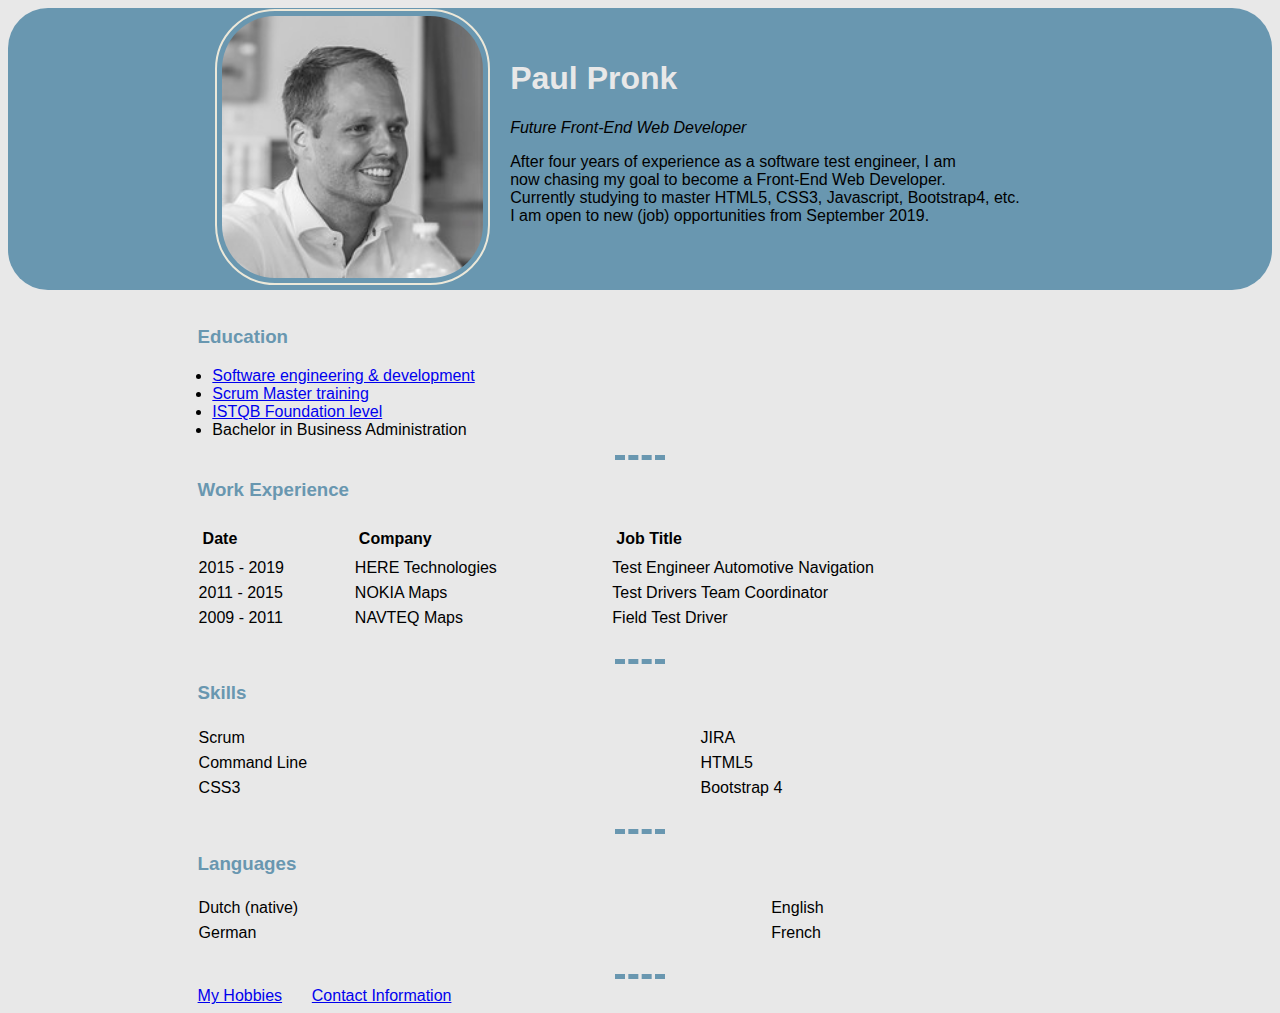
<file: Index.html>
<!DOCTYPE html>
<html lang="en">

<head>
    <meta charset="UTF-8">
    <meta name="viewport" content="width=device-width, initial-scale=1.0">
    <meta http-equiv="X-UA-Compatible" content="ie=edge">
    <title>Resume Paul Pronk</title>
    <link rel="stylesheet" href="css/styles.css">
    <link rel="stylesheet" href="https://use.fontawesome.com/releases/v5.6.3/css/all.css" integrity="sha384-UHRtZLI+pbxtHCWp1t77Bi1L4ZtiqrqD80Kn4Z8NTSRyMA2Fd33n5dQ8lWUE00s/" crossorigin="anonymous">
</head>

<body>
    <table class="table1">
        <tr>
            <td>
                <a href="https://www.linkedin.com/in/pronkpaul/" target="_blank">
                    <img class="img1" src="images/Paul LinkedIn.png" title="My LinkedIn Profile" alt="LinkedIn Profile Photo"></a>
            </td>
            <td div style="padding-left: 10%;">
                <h1>Paul Pronk</h1>
                <p><em>Future Front-End Web Developer</em></p>
                <p>After four years of experience as a software test engineer, I am
                    <br> now chasing my goal to become a Front-End Web Developer.
                    <br> Currently studying to master HTML5, CSS3, Javascript, Bootstrap4, etc.
                    <br> I am open to new (job) opportunities from September 2019.</p>
                <br>
            </td>
        </tr>
    </table>
    <br>
    <h3>Education</h3>
    <ul>
        <li><a href="https://www.ncoi.nl/opleiding/HBO-opleidingen-HBO-Software-Engineering-en-Development-2-jaar.html" target="_blank">Software engineering & development</a></li>
        <li><a href="https://www.cibit.nl/nl/opleidingen/scrum-master-training/" target="_blank">Scrum Master training</a></li>
        <li><a href="https://www.istqb.org/certification-path-root/foundation-level/foundation-level-in-a-nutshell.html" target="_blank">ISTQB Foundation level</a></li>
        <li>Bachelor in Business Administration</li>
    </ul>
    <hr>
    <h3>Work Experience</h3>
    <table>
        <thead>
            <tr>
                <th>Date</th>
                <th>Company</th>
                <th>Job Title</th>
            </tr>
        </thead>
        <tbody>
            <tr>
                <td>2015 - 2019</td>
                <td>HERE Technologies</td>
                <td>Test Engineer Automotive Navigation</td>
            </tr>
            <tr>
                <td>2011 - 2015</td>
                <td>NOKIA Maps</td>
                <td>Test Drivers Team Coordinator</td>
            </tr>
            <tr>
                <td>2009 - 2011</td>
                <td>NAVTEQ Maps</td>
                <td>Field Test Driver</td>
            </tr>
        </tbody>
        <tfoot>

        </tfoot>

    </table>
    <br>
    <hr>
    <h3>Skills</h3>
    <table>
        <tr>
            <td>Scrum</td>
            <td><i class="fas fa-star" style="font-size:20px; color: #145374"></i>
                <i class="fas fa-star" style="font-size:20px; color: #145374"></i>
                <i class="fas fa-star" style="font-size:20px; color: #145374"></i>
                <i class="fas fa-star" style="font-size:20px; color: #145374"></i>
                <i class="far fa-star" style="font-size:20px; color: #145374"></i></td>
            <td>JIRA</td>
            <td><i class="fas fa-star" style="font-size:20px; color: #145374"></i>
                <i class="fas fa-star" style="font-size:20px; color: #145374"></i>
                <i class="fas fa-star" style="font-size:20px; color: #145374"></i>
                <i class="fas fa-star" style="font-size:20px; color: #145374"></i>
                <i class="far fa-star" style="font-size:20px; color: #145374"></i></td>
        </tr>
        <tr>
            <td>Command Line</td>
            <td><i class="fas fa-star" style="font-size:20px; color: #145374"></i>
                <i class="fas fa-star" style="font-size:20px; color: #145374"></i>
                <i class="fas fa-star" style="font-size:20px; color: #145374"></i>
                <i class="far fa-star" style="font-size:20px; color: #145374"></i>
                <i class="far fa-star" style="font-size:20px; color: #145374"></i></td>

            <td>HTML5</td>
            <td><i class="fas fa-star" style="font-size:20px; color: #145374"></i>
                <i class="fas fa-star" style="font-size:20px; color: #145374"></i>
                <i class="far fa-star" style="font-size:20px; color: #145374"></i>
                <i class="far fa-star" style="font-size:20px; color: #145374"></i>
                <i class="far fa-star" style="font-size:20px; color: #145374"></i></td>

        </tr>
        <tr>
            <td>CSS3</td>
            <td><i class="fas fa-star" style="font-size:20px; color: #145374"></i>
                <i class="fas fa-star" style="font-size:20px; color: #145374"></i>
                <i class="far fa-star" style="font-size:20px; color: #145374"></i>
                <i class="far fa-star" style="font-size:20px; color: #145374"></i>
                <i class="far fa-star" style="font-size:20px; color: #145374"></i></td>

            <td>Bootstrap 4</td>
            <td><i class="fas fa-star" style="font-size:20px; color: #145374"></i>
                <i class="far fa-star" style="font-size:20px; color: #145374"></i>
                <i class="far fa-star" style="font-size:20px; color: #145374"></i>
                <i class="far fa-star" style="font-size:20px; color: #145374"></i>
                <i class="far fa-star" style="font-size:20px; color: #145374"></i></td>
        </tr>
    </table>
    <br>
    <hr>
    <h3>Languages</h3>
    <table>
        <tr>
            <td>Dutch (native)</td>
            <td><i class="fas fa-star" style="font-size:20px; color: #145374"></i>
                <i class="fas fa-star" style="font-size:20px; color: #145374"></i>
                <i class="fas fa-star" style="font-size:20px; color: #145374"></i>
                <i class="fas fa-star" style="font-size:20px; color: #145374"></i>
                <i class="fas fa-star" style="font-size:20px; color: #145374"></i></td>
            <td>English</td>
            <td><i class="fas fa-star" style="font-size:20px; color: #145374"></i>
                <i class="fas fa-star" style="font-size:20px; color: #145374"></i>
                <i class="fas fa-star" style="font-size:20px; color: #145374"></i>
                <i class="fas fa-star" style="font-size:20px; color: #145374"></i>
                <i class="fas fa-star" style="font-size:20px; color: #145374"></i></td>
        </tr>
        <tr>
            <td>German</td>
            <td><i class="fas fa-star" style="font-size:20px; color: #145374"></i>
                <i class="fas fa-star" style="font-size:20px; color: #145374"></i>
                <i class="fas fa-star" style="font-size:20px; color: #145374"></i>
                <i class="fas fa-star" style="font-size:20px; color: #145374"></i>
                <i class="far fa-star" style="font-size:20px; color: #145374"></i></td>
            <td>French</td>
            <td><i class="fas fa-star" style="font-size:20px; color: #145374"></i>
                <i class="fas fa-star" style="font-size:20px; color: #145374"></i>
                <i class="fas fa-star" style="font-size:20px; color: #145374"></i>
                <i class="far fa-star" style="font-size:20px; color: #145374"></i>
                <i class="far fa-star" style="font-size:20px; color: #145374"></i></td>
        </tr>
    </table>
    <br>
    <hr>
    <a class="hobbies" href="Hobbies.html" target="_blank">My Hobbies</a>
    <a class="contact" href="Contact Information.html" target="_blank">Contact Information</a>

</body>

</html>
</file>
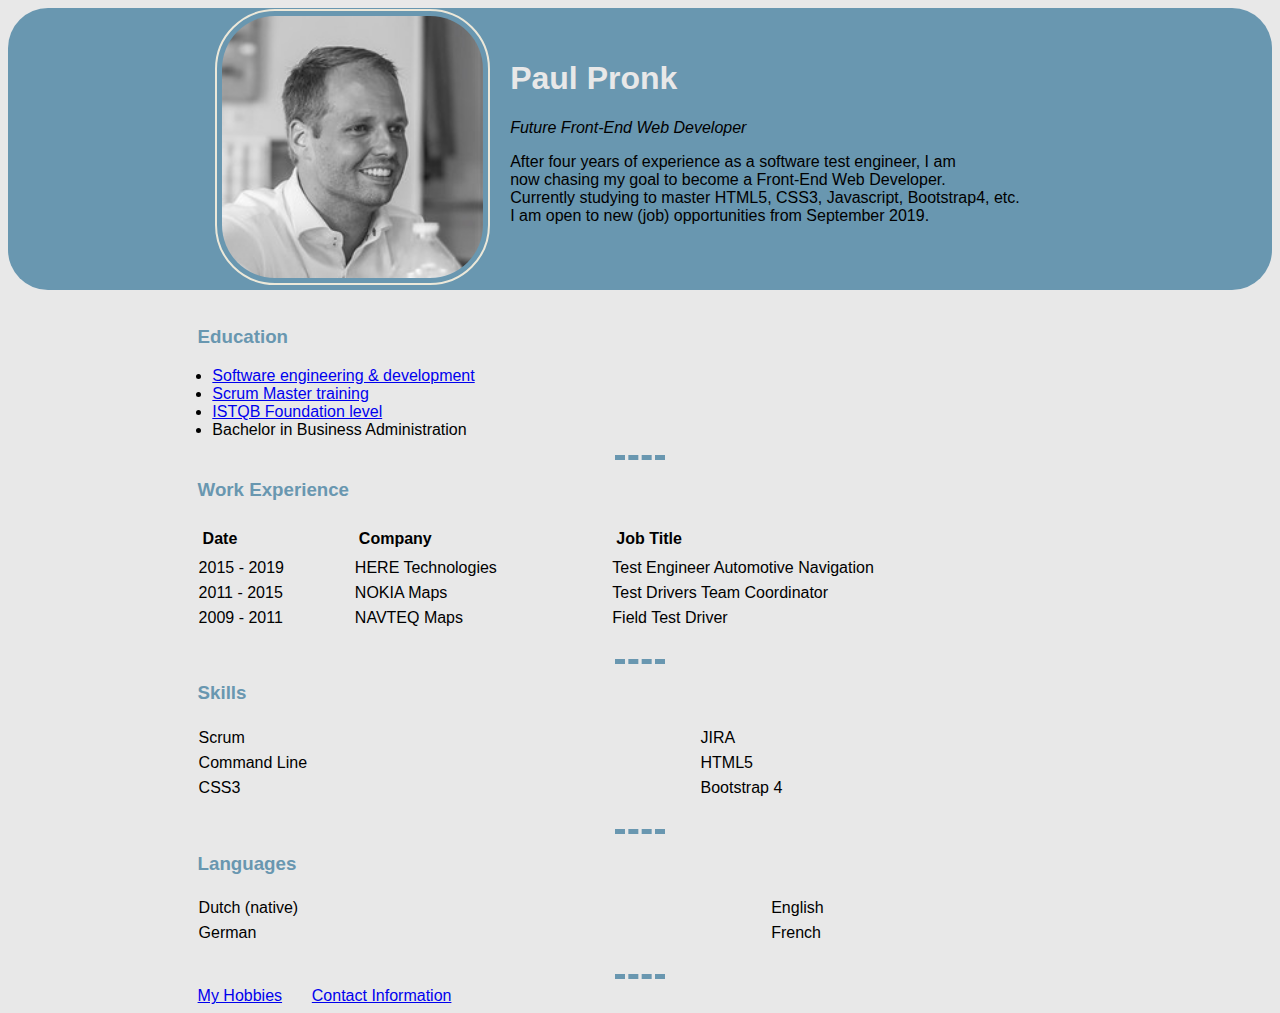
<file: index.html>
<!DOCTYPE html>
<html lang="en">

<head>
    <meta charset="UTF-8">
    <meta name="viewport" content="width=device-width, initial-scale=1.0">
    <meta http-equiv="X-UA-Compatible" content="ie=edge">
    <title>Resume Paul Pronk</title>
    <link rel="stylesheet" href="css/styles.css">
    <link rel="stylesheet" href="https://use.fontawesome.com/releases/v5.6.3/css/all.css" integrity="sha384-UHRtZLI+pbxtHCWp1t77Bi1L4ZtiqrqD80Kn4Z8NTSRyMA2Fd33n5dQ8lWUE00s/" crossorigin="anonymous">
</head>

<body>
    <table class="table1">
        <tr>
            <td>
                <a href="https://www.linkedin.com/in/pronkpaul/" target="_blank">
                    <img class="img1" src="images/Paul LinkedIn.png" title="My LinkedIn Profile" alt="LinkedIn Profile Photo"></a>
            </td>
            <td div style="padding-left: 10%;">
                <h1>Paul Pronk</h1>
                <p><em>Future Front-End Web Developer</em></p>
                <p>After four years of experience as a software test engineer, I am
                    <br> now chasing my goal to become a Front-End Web Developer.
                    <br> Currently studying to master HTML5, CSS3, Javascript, Bootstrap4, etc.
                    <br> I am open to new (job) opportunities from September 2019.</p>
                <br>
            </td>
        </tr>
    </table>
    <br>
    <h3>Education</h3>
    <ul>
        <li><a href="https://www.ncoi.nl/opleiding/HBO-opleidingen-HBO-Software-Engineering-en-Development-2-jaar.html" target="_blank">Software engineering & development</a></li>
        <li><a href="https://www.cibit.nl/nl/opleidingen/scrum-master-training/" target="_blank">Scrum Master training</a></li>
        <li><a href="https://www.istqb.org/certification-path-root/foundation-level/foundation-level-in-a-nutshell.html" target="_blank">ISTQB Foundation level</a></li>
        <li>Bachelor in Business Administration</li>
    </ul>
    <hr>
    <h3>Work Experience</h3>
    <table>
        <thead>
            <tr>
                <th>Date</th>
                <th>Company</th>
                <th>Job Title</th>
            </tr>
        </thead>
        <tbody>
            <tr>
                <td>2015 - 2019</td>
                <td>HERE Technologies</td>
                <td>Test Engineer Automotive Navigation</td>
            </tr>
            <tr>
                <td>2011 - 2015</td>
                <td>NOKIA Maps</td>
                <td>Test Drivers Team Coordinator</td>
            </tr>
            <tr>
                <td>2009 - 2011</td>
                <td>NAVTEQ Maps</td>
                <td>Field Test Driver</td>
            </tr>
        </tbody>
        <tfoot>

        </tfoot>

    </table>
    <br>
    <hr>
    <h3>Skills</h3>
    <table>
        <tr>
            <td>Scrum</td>
            <td><i class="fas fa-star" style="font-size:20px; color: #145374"></i>
                <i class="fas fa-star" style="font-size:20px; color: #145374"></i>
                <i class="fas fa-star" style="font-size:20px; color: #145374"></i>
                <i class="fas fa-star" style="font-size:20px; color: #145374"></i>
                <i class="far fa-star" style="font-size:20px; color: #145374"></i></td>
            <td>JIRA</td>
            <td><i class="fas fa-star" style="font-size:20px; color: #145374"></i>
                <i class="fas fa-star" style="font-size:20px; color: #145374"></i>
                <i class="fas fa-star" style="font-size:20px; color: #145374"></i>
                <i class="fas fa-star" style="font-size:20px; color: #145374"></i>
                <i class="far fa-star" style="font-size:20px; color: #145374"></i></td>
        </tr>
        <tr>
            <td>Command Line</td>
            <td><i class="fas fa-star" style="font-size:20px; color: #145374"></i>
                <i class="fas fa-star" style="font-size:20px; color: #145374"></i>
                <i class="fas fa-star" style="font-size:20px; color: #145374"></i>
                <i class="far fa-star" style="font-size:20px; color: #145374"></i>
                <i class="far fa-star" style="font-size:20px; color: #145374"></i></td>

            <td>HTML5</td>
            <td><i class="fas fa-star" style="font-size:20px; color: #145374"></i>
                <i class="fas fa-star" style="font-size:20px; color: #145374"></i>
                <i class="far fa-star" style="font-size:20px; color: #145374"></i>
                <i class="far fa-star" style="font-size:20px; color: #145374"></i>
                <i class="far fa-star" style="font-size:20px; color: #145374"></i></td>

        </tr>
        <tr>
            <td>CSS3</td>
            <td><i class="fas fa-star" style="font-size:20px; color: #145374"></i>
                <i class="fas fa-star" style="font-size:20px; color: #145374"></i>
                <i class="far fa-star" style="font-size:20px; color: #145374"></i>
                <i class="far fa-star" style="font-size:20px; color: #145374"></i>
                <i class="far fa-star" style="font-size:20px; color: #145374"></i></td>

            <td>Bootstrap 4</td>
            <td><i class="fas fa-star" style="font-size:20px; color: #145374"></i>
                <i class="far fa-star" style="font-size:20px; color: #145374"></i>
                <i class="far fa-star" style="font-size:20px; color: #145374"></i>
                <i class="far fa-star" style="font-size:20px; color: #145374"></i>
                <i class="far fa-star" style="font-size:20px; color: #145374"></i></td>
        </tr>
    </table>
    <br>
    <hr>
    <h3>Languages</h3>
    <table>
        <tr>
            <td>Dutch (native)</td>
            <td><i class="fas fa-star" style="font-size:20px; color: #145374"></i>
                <i class="fas fa-star" style="font-size:20px; color: #145374"></i>
                <i class="fas fa-star" style="font-size:20px; color: #145374"></i>
                <i class="fas fa-star" style="font-size:20px; color: #145374"></i>
                <i class="fas fa-star" style="font-size:20px; color: #145374"></i></td>
            <td>English</td>
            <td><i class="fas fa-star" style="font-size:20px; color: #145374"></i>
                <i class="fas fa-star" style="font-size:20px; color: #145374"></i>
                <i class="fas fa-star" style="font-size:20px; color: #145374"></i>
                <i class="fas fa-star" style="font-size:20px; color: #145374"></i>
                <i class="fas fa-star" style="font-size:20px; color: #145374"></i></td>
        </tr>
        <tr>
            <td>German</td>
            <td><i class="fas fa-star" style="font-size:20px; color: #145374"></i>
                <i class="fas fa-star" style="font-size:20px; color: #145374"></i>
                <i class="fas fa-star" style="font-size:20px; color: #145374"></i>
                <i class="fas fa-star" style="font-size:20px; color: #145374"></i>
                <i class="far fa-star" style="font-size:20px; color: #145374"></i></td>
            <td>French</td>
            <td><i class="fas fa-star" style="font-size:20px; color: #145374"></i>
                <i class="fas fa-star" style="font-size:20px; color: #145374"></i>
                <i class="fas fa-star" style="font-size:20px; color: #145374"></i>
                <i class="far fa-star" style="font-size:20px; color: #145374"></i>
                <i class="far fa-star" style="font-size:20px; color: #145374"></i></td>
        </tr>
    </table>
    <br>
    <hr>
    <a class="hobbies" href="Hobbies.html" target="_blank">My Hobbies</a>
    <a class="contact" href="Contact Information.html" target="_blank">Contact Information</a>

</body>

</html>
</file>
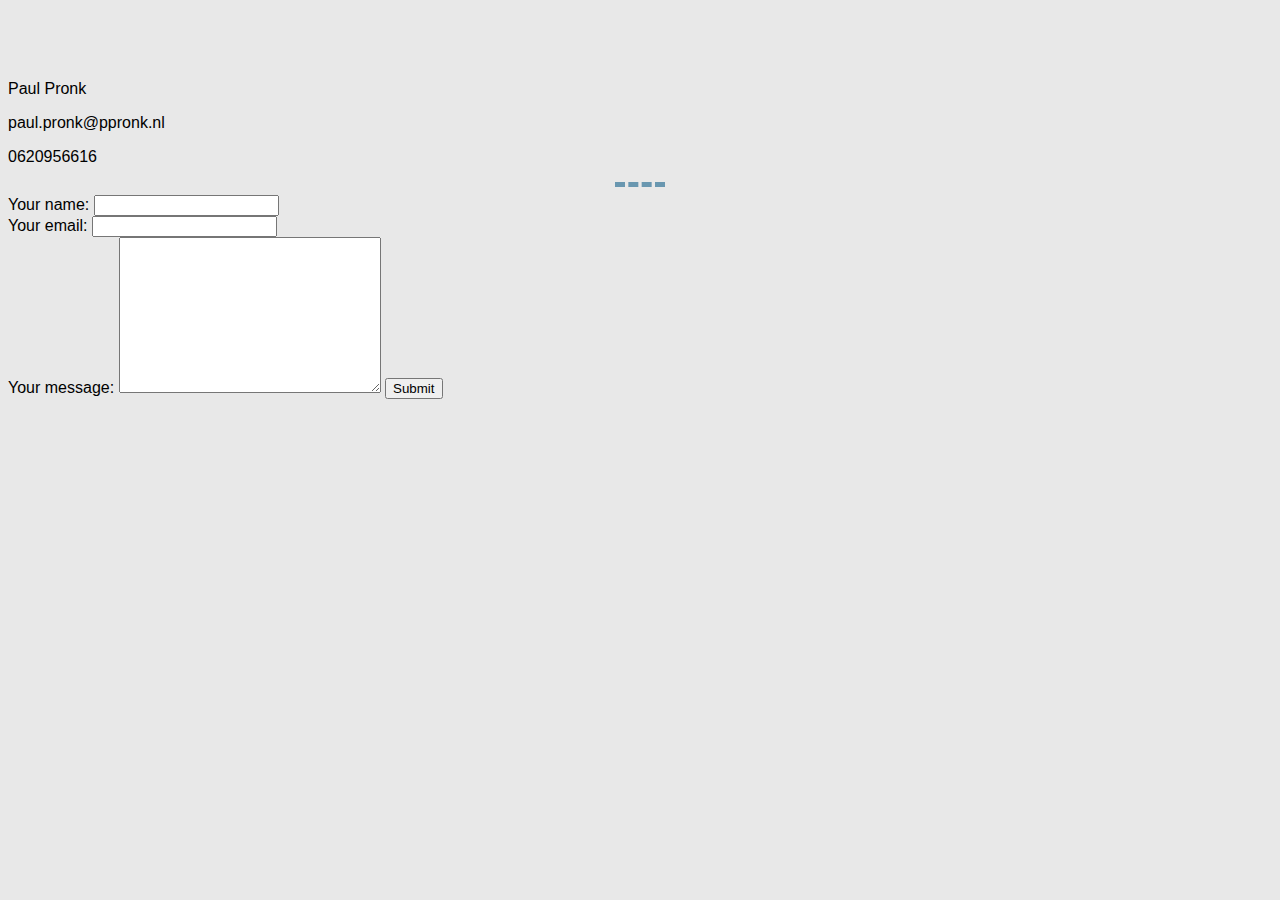
<file: Contact Information.html>
<!DOCTYPE html>
<html lang="en">

<head>
    <meta charset="UTF-8">
    <meta name="viewport" content="width=device-width, initial-scale=1.0">
    <meta http-equiv="X-UA-Compatible" content="ie=edge">
    <title>Contact Information</title>
    <link rel="stylesheet" href="css/styles.css">
</head>

<body>
    <h1>Contact Details</h1>
    <p>Paul Pronk</p>
    <p>paul.pronk@ppronk.nl</p>
    <p>0620956616</p>
    <hr>

    <form action="mailto:paul.pronk@ppronk.nl" method="POST" enctype="text/plain">
        <label for="Name">Your name:</label>
        <input type="text" name="Name"><br>
        <label for="Email">Your email:</label>
        <input type="email" name="Email"><br>
        <label for="Message">Your message:</label>
        <textarea name="Message" id="" cols="30" rows="10"></textarea>
        <input type="submit" value="Submit">
    </form>
</body>

</html>
</file>
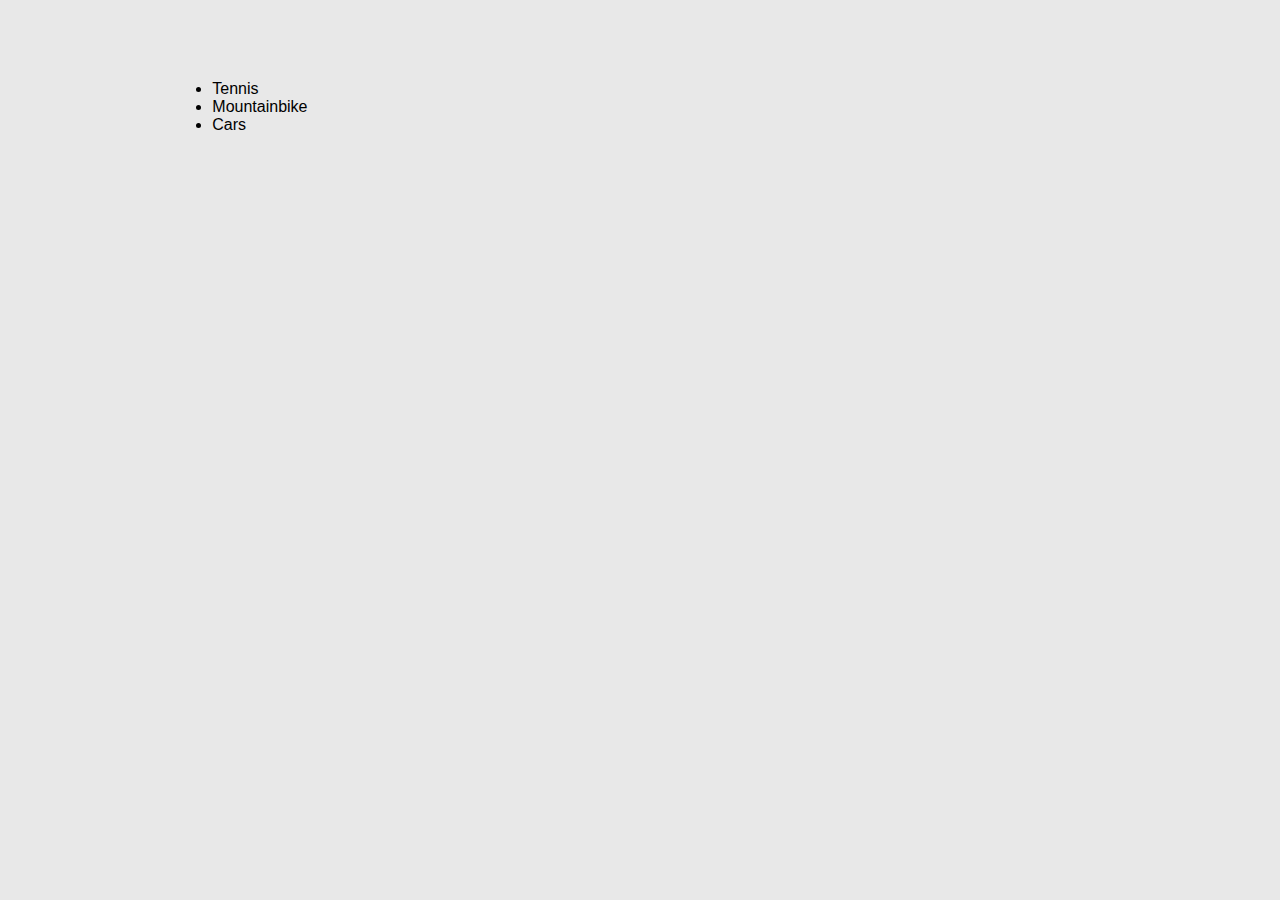
<file: Hobbies.html>
<!DOCTYPE html>
<html lang="en">
<head>
    <meta charset="UTF-8">
    <meta name="viewport" content="width=device-width, initial-scale=1.0">
    <meta http-equiv="X-UA-Compatible" content="ie=edge">
    <title>Hobbies</title>
    <link rel="stylesheet" href="css/styles.css">
</head>

<body>
    <h1>My Hobbies</h1>
    <ul>
        <li>Tennis</li>
        <li>Mountainbike</li>
        <li>Cars</li>
    </ul>
</body>
</html>
</file>
<file: css/styles.css>
body {
    background-color: #e8e8e8;
    font-family: sans-serif;
}

.img1 {
    border: 2px solid #ece8d9;
    border-radius: 60px;
    padding: 5px;
    width: 70%;
    margin-left: 55%;
}

.img1:hover {
    box-shadow: 0 0 3px 3px #ece8d9;
}

table {
    border-spacing: 0px 5px;
    margin-left: 15%;
    margin-right: 15%;
    width: 70%;
}

.table1 {
    margin-left: auto;
    margin-right: auto;
    border-collapse: collapse;
    padding: 5px;
    width: 100%;
    background-color: #6997b0;
    border-radius: 40px;
}

.table1 tr:hover {
    background-color: #6997b0;
}

tr {
    width: 100%;
    border-radius: 40px;
}

table tr:hover {
    background-color: #dbe2ef;
    border-radius: 40px;
}

table tr:hover td:first-child {
    border-top-left-radius: 40px;
    border-bottom-left-radius: 40px;
}

table tr:hover td:last-child {
    border-top-right-radius: 40px;
    border-bottom-right-radius: 40px;
}

th {
    padding: 5px;
    text-align: left;
}

hr {
    border: none;
    border-top-style: dashed;
    border-top-color: #6997b0;
    border-top-width: 5px;
    width: 4%;
}

h1 {
    color: #e8e8e8;
}

h3 {
    color: #6997b0;
    text-align: left;
    margin-left: 15%;
}

ul {
    width: 70%;
    margin-left: 13%;
    margin-right: 17%;
}

.hobbies {
    margin-left: 15%;
}

.contact {
    margin-left: 2%;
}
</file>
